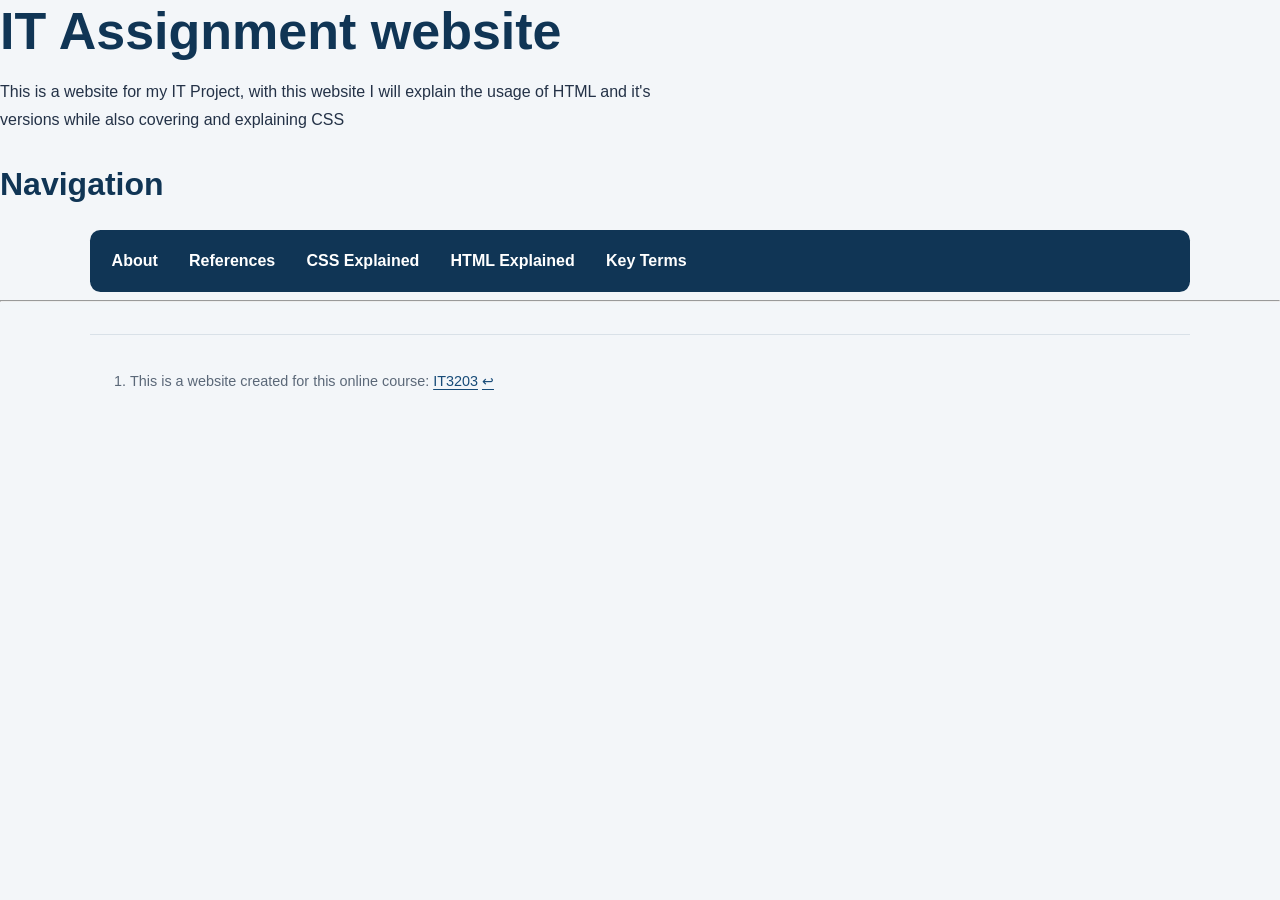
<file: Index.HTML>
<!DOCTYPE html>
<html>
<html lang="en">
<head>
    <title> Intro to Web Development</title>
    <link rel="stylesheet" href="style.css">
    </head>
<body> 
    <h1> IT Assignment website </h1>
    <p> This is a website for my IT Project, with this website I will explain the usage of HTML and it's versions while also covering and explaining CSS
 </p>
<h2> Navigation </h2>
<nav> 
  <a href="About.html"> About </a>
<a href="References.html"> References </a>
<a href="CSSexplained.html"> CSS Explained </a>
<a href="HTMLexplained.html">HTML Explained</a>
<a href="placeholder.html"> Key Terms </a>
</nav>
</body>
</html>
<hr>
<footer>
  <ol>
    <li id="fn-1">
      This is a website created for this online course: <a href="https://ksuweb.github.io/IT3203/">IT3203</a>
      <a href="#fnref-1" title="Jump back to text">↩</a>
    </li>
  </ol>
</footer>
</file>
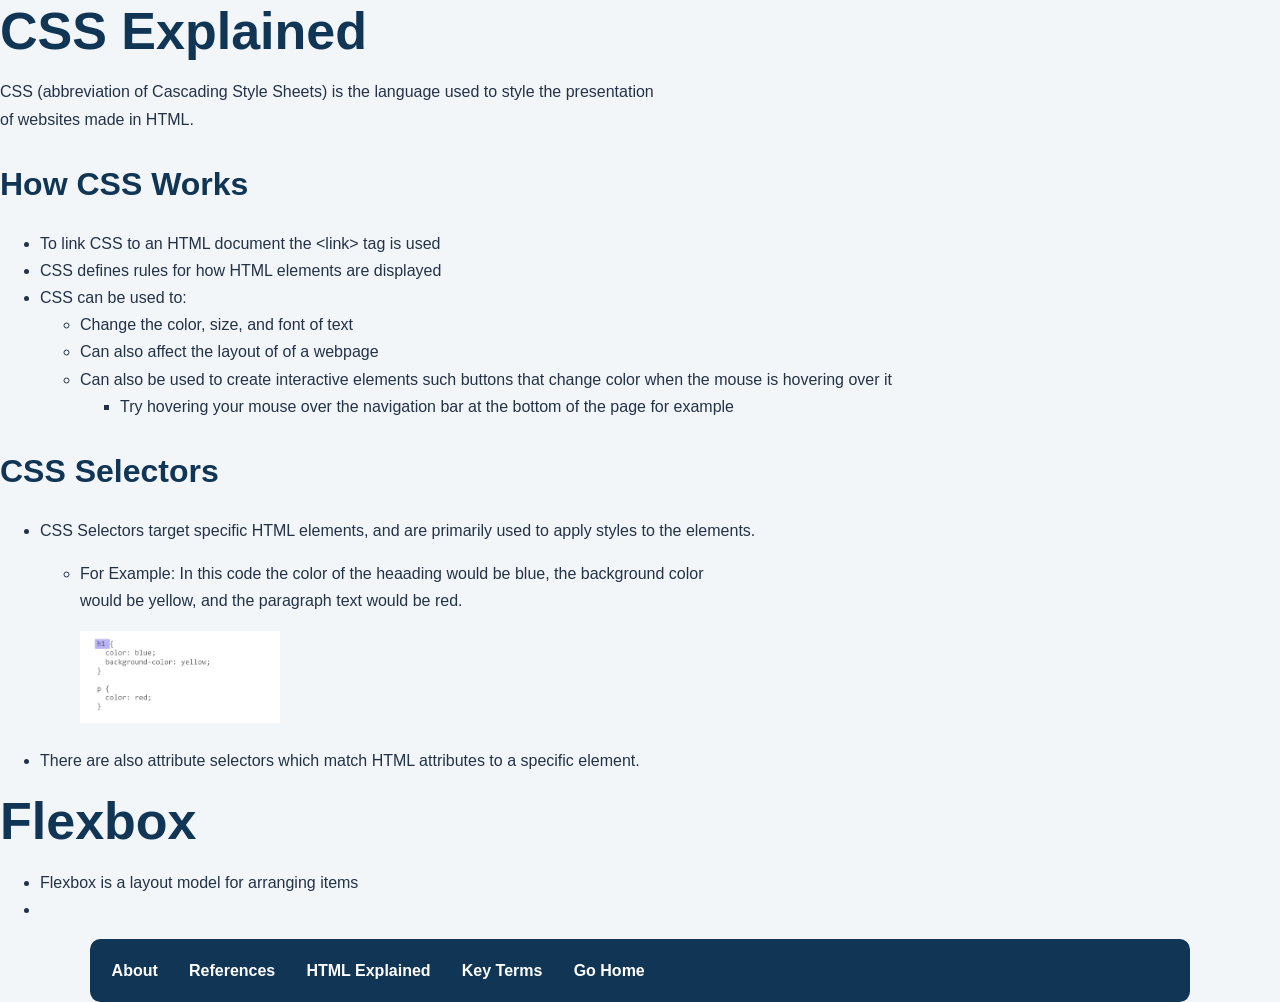
<file: CSSexplained.html>
<!DOCTYPE html>
<html lang="en">
    <head>
        <meta charset="UTF-8">
        <link rel="stylesheet" href="style.css">
        <meta name="viewport" content="width=device-width, initial-scale=1.0">
        <title>CSS Explained</title>
    </head>
    <body>
<h1> CSS Explained</h1>
<p> CSS (abbreviation of Cascading Style Sheets) is the language used to style the presentation of websites made in HTML. </p>
<h2> How CSS Works</h2>
<ul>
    <li>To link CSS to an HTML document the &lt;link&gt; tag is used</li>
    <li> CSS defines rules for how HTML elements are displayed</li>
 <li>CSS can be used to:</li>
    <ul>
        <li>Change the color, size, and font of text</li>
        <li>Can also affect the layout of of a webpage</li>
        <li> Can also be used to create interactive elements such buttons that change color when the mouse is hovering over it</li>
        <ul>
            <li> Try hovering your mouse over the navigation bar at the bottom of the page for example</li>
        </ul>
    </ul>
</ul>
<h2> CSS Selectors</h2>
<ul>
    <li>CSS Selectors target specific HTML elements, and are primarily used to apply styles to the elements.</li>
    <ul>
        <li> <p> For Example: In this code the color of the heaading would be blue, the background color would be yellow, and the paragraph text would be red.</p><img src="selector.png" alt="CSS Selectors" width="200" height="200">  </li>
    </ul>
    <li> <p>There are also attribute selectors which match HTML attributes to a specific element.</p></li>
</ul>
<h1> Flexbox </h1>
<ul> 
    <li> Flexbox is a layout model for arranging items </li>
    <li> </li>
</ul>
    </body>
   <nav> 
<a href="About.html"> About </a>
<a href="References.html"> References </a>
<a href="HTMLexplained.html">HTML Explained</a>
<a href="placeholder.html"> Key Terms </a>
<a href="Index.HTML"> Go Home </a>
</nav>
</html>
</file>
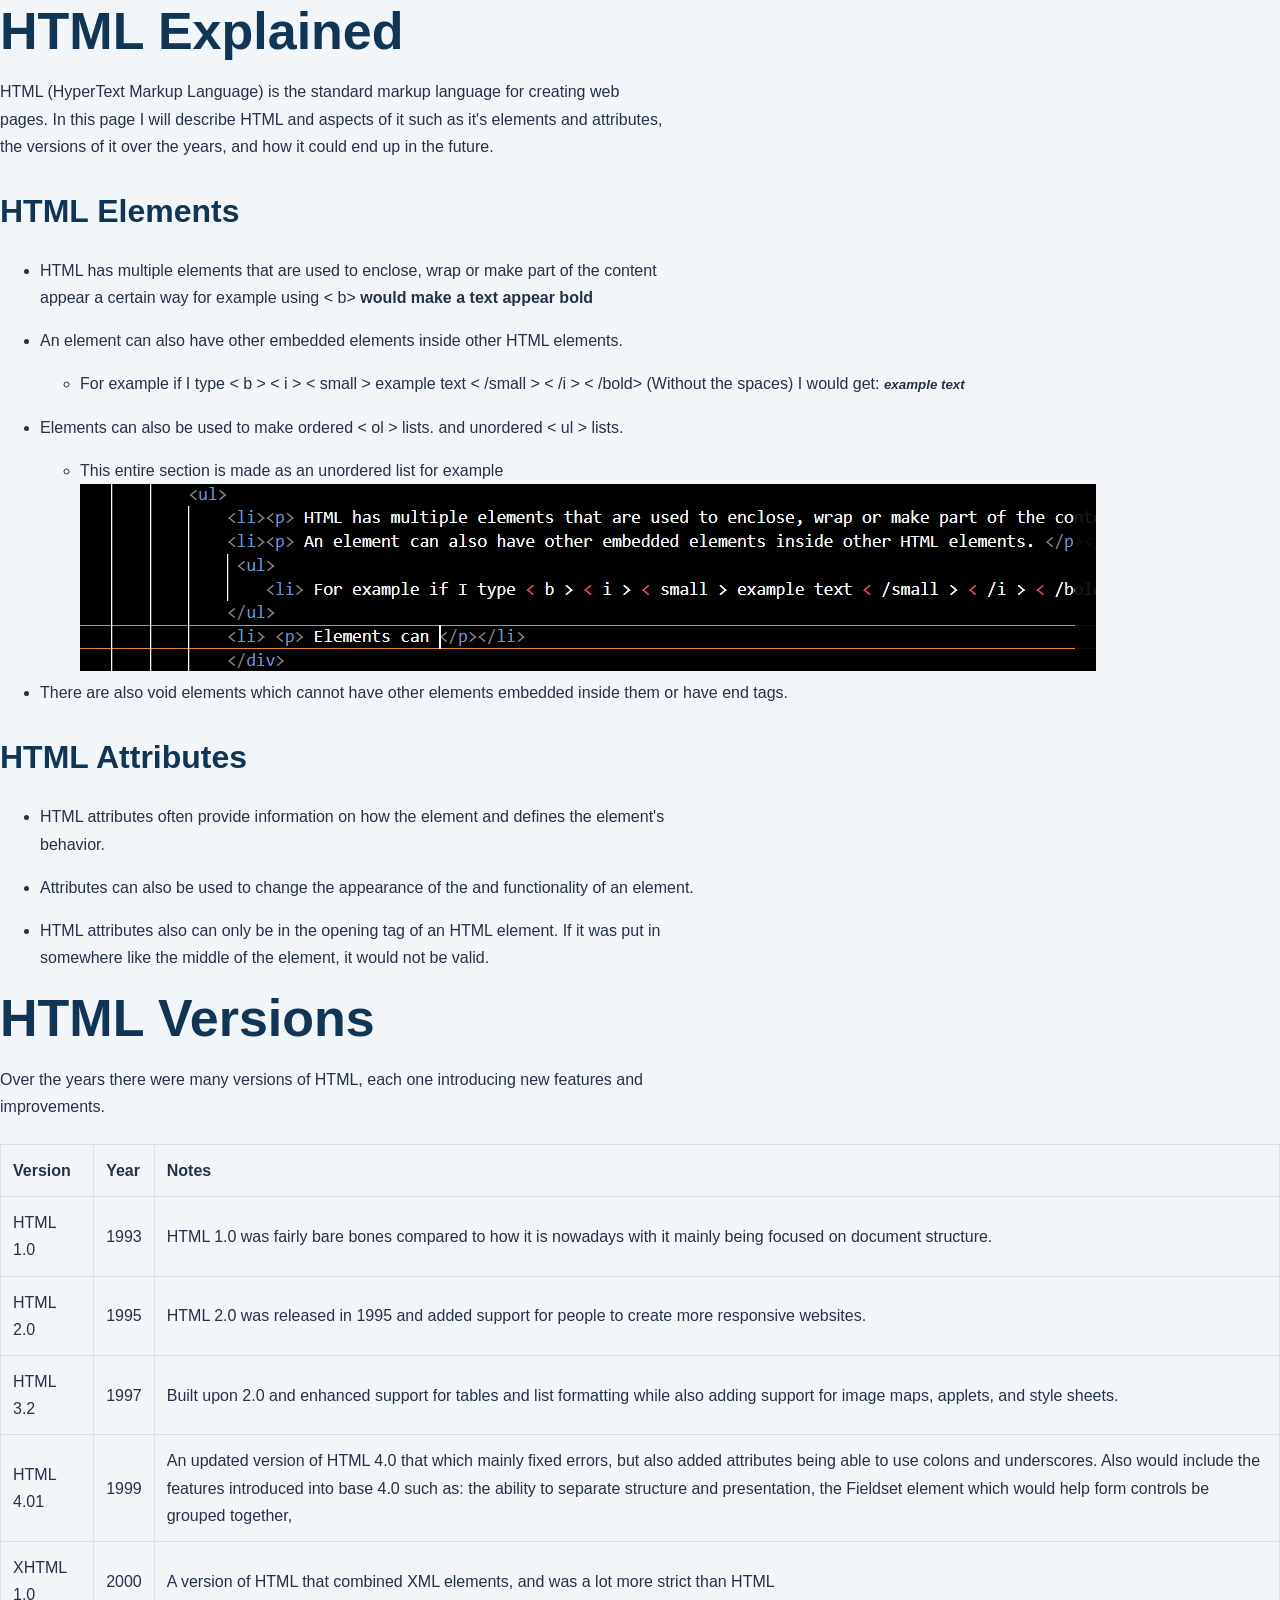
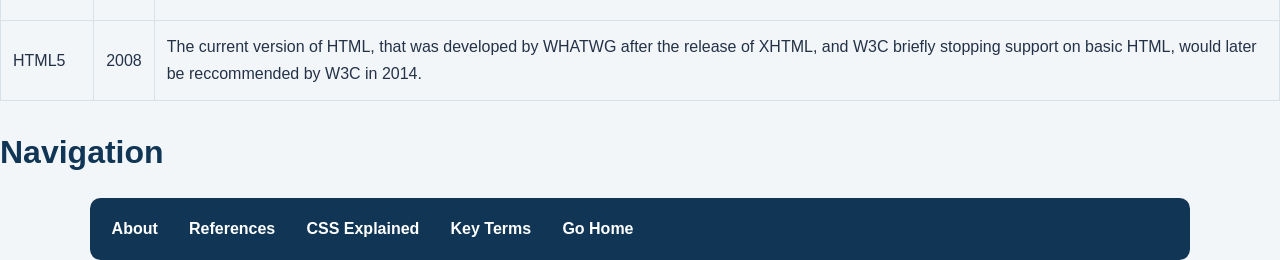
<file: HTMLexplained.html>
<!DOCTYPE html>
<html lang="en">
    <head>
        <title>HTML Explained</title>
        <link rel="stylesheet" href="style.css">
    </head>
    <body>
        <h1>HTML Explained</h1>
        <p>HTML (HyperText Markup Language) is the standard markup language for creating web pages. In this page I will describe HTML and aspects of it such as it's elements and attributes, the versions of it over the years, and how it could end up in the future.</p>
        <div>
            <h2>HTML Elements</h2>
            <ul>
                <li><p> HTML has multiple elements that are used to enclose, wrap or make part of the content appear a certain way for example using < b> <b>would make a text appear bold</b> </p> </li>
                <li><p> An element can also have other embedded elements inside other HTML elements. </p></li>
                 <ul> 
                    <li> For example if I type < b > < i > < small > example text < /small > < /i > < /bold> (Without the spaces) I would get: <b> <i> <small> example text </small > </i > </b>
                </ul>
                <li> <p> Elements can also be used to make ordered < ol > lists.  and unordered < ul > lists. </p></li>
                <ul>
                    <li> This entire section is made as an unordered list for example <img src="00.png"> </li>
                </ul>
                <li> There are also void elements which cannot have  other elements embedded inside them or have end tags. </li>
            </ul>
        </div>
        <div>
            <h2>HTML Attributes</h2>
            <ul>
                <li><p> HTML attributes often provide information on how the element and defines the element's behavior.
            <li> <p> Attributes can also be used to change the appearance of the and functionality of an element. </p></li>
            <li> <p> HTML attributes also can only be in the opening tag of an HTML element. If it was put in somewhere like the middle of the element, it would not be valid. </p></li>    
            </ul>
        </div>
        <h1>HTML Versions</h1>
        <p> Over the years there were many versions of HTML, each one introducing new features and improvements. </p>
        <table>
            <tr>
                <th>Version</th>
                <th>Year</th>
                <th>Notes</th>
            </tr>
            <tr>
                <td>HTML 1.0</td>
                <td>1993</td>
                <td>HTML 1.0 was fairly bare bones compared to how it is nowadays with it mainly being focused on document structure.</td>
</td>
            </tr>
            <tr>
                <td>HTML 2.0</td>
                <td>1995</td>
                <td>HTML 2.0 was released in 1995 and added support for people to create more responsive websites.</td>
            </tr>
            <tr>
                <td>HTML 3.2</td>
                <td>1997</td>
                <td>Built upon 2.0 and enhanced support for tables and list formatting while also adding support for image maps, applets, and style sheets.</td>
            </tr>
            <tr>
                <td>HTML 4.01</td>
                <td>1999</td>
                <td>An updated version of HTML 4.0 that which mainly fixed errors, but also added attributes being able to use colons and underscores. Also would include the features introduced into base 4.0 such as: the ability to separate structure and presentation, the Fieldset element which would help form controls be grouped together, </td>
            </tr>
            <tr>
                <td>XHTML 1.0</td>
                <td>2000</td>
                <td>A version of HTML that combined XML elements, and was a lot more strict than HTML</td>
            </tr>
            <tr>
                <td>HTML5</td>
                <td>2008</td>
                <td>The current version of HTML, that was developed by WHATWG after the release of XHTML, and W3C briefly stopping support on basic HTML, would later be reccommended by W3C in 2014.</td>
            </tr>
        </table>
    </body>
    <h2> Navigation </h2>
<nav>
<a href="About.html"> About </a>
<a href="References.html">References</a>
<a href="CSSexplained.html"> CSS Explained </a>
<a href="placeholder.html"> Key Terms </a>
<a href="Index.HTML"> Go Home </a>
</nav>
</nav>
</html>
</file>
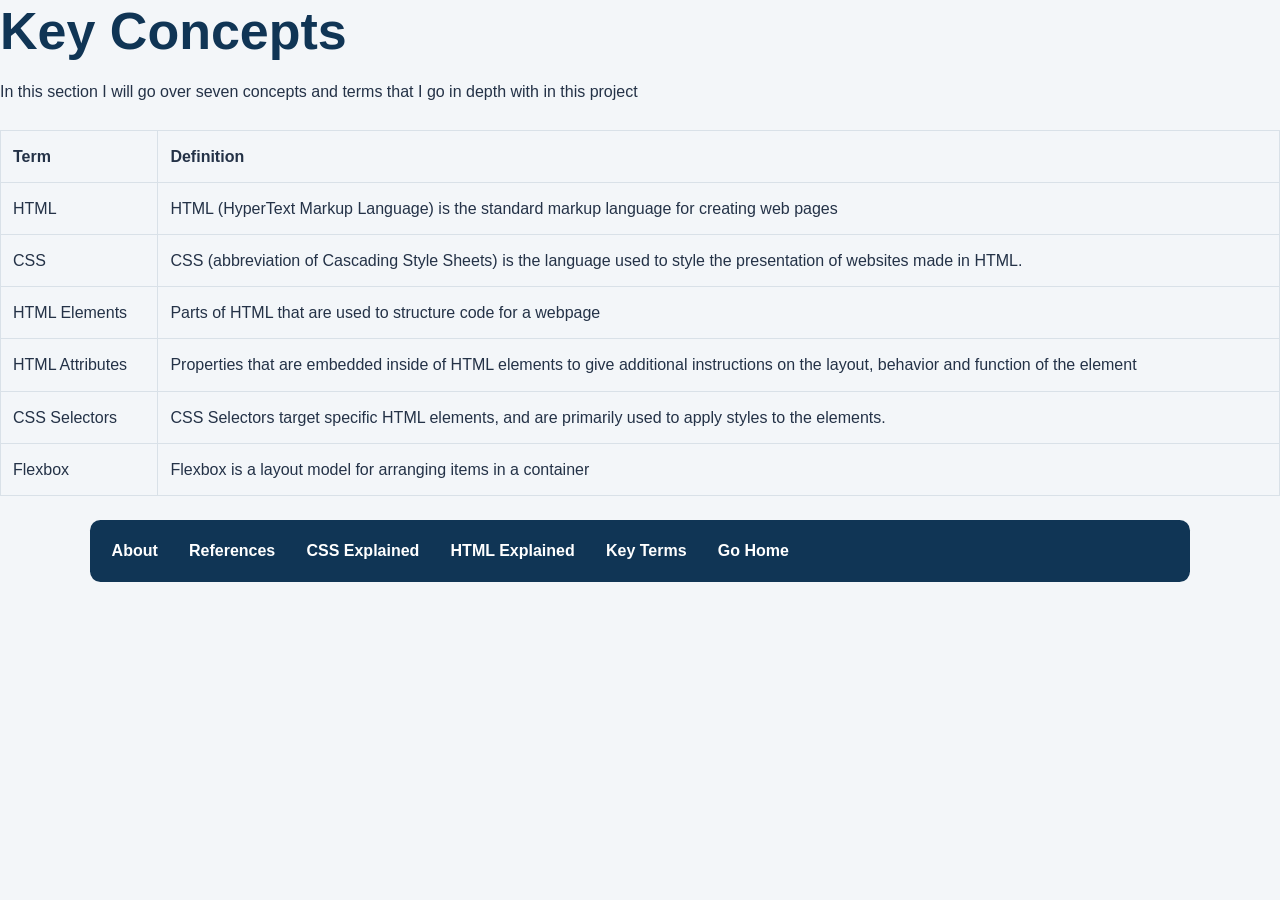
<file: placeholder.html>
<!DOCTYPE html>
<html lang="en">
    <head>
        <title>PLACEHOLDER</title>
        <link rel="stylesheet" href="style.css">
        </head>
     
    <body> 
        <h1> Key Concepts </h1>
        <p> In this section I will go over seven concepts and terms that I go in depth with in this project </p>
        <table>
            <tr>
                <th>Term</th>
                <th>Definition</th>
                <tr>
                    <td>HTML</td>
                    <td>HTML (HyperText Markup Language) is the standard markup language for creating web pages</td>
                </tr>
                <tr>
                    <td>CSS</td>
                    <td>CSS (abbreviation of Cascading Style Sheets) is the language used to style the presentation of websites made in HTML.</td>
                </tr>
                <tr>
                    <td>HTML Elements</td>
                    <td> Parts of HTML that are used to structure code for a webpage</td>
                    </tr>
                    <tr>
                    <td> HTML Attributes</td>
                    <td> Properties that are embedded inside of HTML elements to give additional instructions on the layout, behavior and function of the element</td>
                    </tr>
                    <tr>
                        <td>CSS Selectors</td>
                        <td>CSS Selectors target specific HTML elements, and are primarily used to apply styles to the elements.</td>
                    </tr>
                    <tr>
                        <td>Flexbox</td>
                        <td>Flexbox is a layout model for arranging items in a container</td>
                    </tr>
            </tr>
        </table>
    </body>
    <nav> 
        <a href="About.html"> About </a>
        <a href="References.html"> References </a>
        <a href="CSSexplained.html"> CSS Explained </a>
        <a href="HTMLexplained.html">HTML Explained</a>
        <a href="placeholder.html"> Key Terms </a>
<a href="Index.HTML"> Go Home </a>
</nav>
</html>
</file>
<file: style.css>
:root {
	--ink: #243247;
	--muted: #5b6878;
	--blue: #174b78;
	--blue-dark: #103555;
	--gold: #d8a84e;
	--paper: #fff;
	--page: #f3f6f9;
	--line: #d9e1e8;
	--content-width: 1100px;
	font-family: "Segoe UI", Roboto, Helvetica, Arial, sans-serif;
	color: var(--ink);
	background: var(--page);
	font-synthesis: none;
	text-rendering: optimizeLegibility;
}

*,
*::before,
*::after {
	box-sizing: border-box;
}

html {
	scroll-behavior: smooth;
}

body {
	min-width: 320px;
	margin: 0;
	background: var(--page);
	color: var(--ink);
	font-size: 1rem;
	line-height: 1.7;
}

img,
video,
svg {
	max-width: 100%;
	height: auto;
}

header,
main,
footer,
nav {
	width: min(100% - 2rem, var(--content-width));
	margin-inline: auto;
}

header {
	padding-block: 1.5rem;
}

h1,
h2,
h3 {
	color: var(--blue-dark);
	line-height: 1.2;
}

h1 {
	margin: 0 0 0.75rem;
	font-size: clamp(2rem, 5vw, 3.25rem);
}

h2 {
	margin-top: 2rem;
	font-size: clamp(1.45rem, 3vw, 2rem);
}

h3 {
	font-size: 1.2rem;
}

p {
	max-width: 75ch;
}

a {
	color: var(--blue);
	text-underline-offset: 0.18em;
}

a:hover {
	color: var(--blue-dark);
}

a:focus-visible,
button:focus-visible,
input:focus-visible,
textarea:focus-visible,
select:focus-visible {
	outline: 3px solid var(--gold);
	outline-offset: 3px;
}

nav {
	display: flex;
	flex-wrap: wrap;
	gap: 0.35rem;
	padding: 0.55rem;
	border-radius: 0.65rem;
	background: var(--blue-dark);
}

nav a {
	display: inline-block;
	padding: 0.55rem 0.8rem;
	border-radius: 0.4rem;
	color: var(--paper);
	font-weight: 600;
	text-decoration: none;
}

nav a:hover,
nav a[aria-current="page"] {
	background: var(--paper);
	color: var(--blue-dark);
}

main {
	min-height: 55vh;
	margin-block: 1.5rem 3rem;
	padding: clamp(1.25rem, 4vw, 2.5rem);
	border: 1px solid var(--line);
	border-radius: 0.8rem;
	background: var(--paper);
	box-shadow: 0 0.5rem 1.5rem rgb(32 43 60 / 6%);
}

main > :first-child {
	margin-top: 0;
}

main li + li {
	margin-top: 0.35rem;
}

blockquote {
	margin-inline: 0;
	padding: 1rem 1.25rem;
	border-left: 4px solid var(--gold);
	background: var(--page);
	color: var(--muted);
}

code,
kbd,
pre {
	font-family: "Cascadia Code", "SFMono-Regular", Consolas, monospace;
}

code {
	padding: 0.12em 0.35em;
	border-radius: 0.25rem;
	background: var(--page);
	color: var(--blue-dark);
	font-size: 0.9em;
}

pre {
	max-width: 100%;
	margin-block: 1rem 1.5rem;
	padding: 1rem 1.25rem;
	overflow-x: auto;
	border: 1px solid var(--line);
	border-radius: 0.55rem;
	background: var(--page);
	color: var(--ink);
	line-height: 1.5;
}

pre code {
	padding: 0;
	background: transparent;
	font-size: 0.9rem;
}

kbd {
	padding: 0.1em 0.4em;
	border: 1px solid var(--line);
	border-radius: 0.25rem;
	background: var(--paper);
	box-shadow: 0 1px 0 var(--line);
	font-size: 0.85em;
}

table {
	width: 100%;
	margin-block: 1.5rem;
	border-collapse: collapse;
}

th,
td {
	padding: 0.75rem;
	border: 1px solid var(--line);
	text-align: left;
}

th {
	background: var(--page);
}

footer {
	margin-block: 2rem 1rem;
	padding: 1.25rem 0;
	border-top: 1px solid var(--line);
	color: var(--muted);
	font-size: 0.9rem;
}

footer p {
	margin-block: 0.25rem;
}

@media (max-width: 600px) {
	header,
	main,
	footer,
	nav {
		width: min(100% - 1rem, var(--content-width));
	}

	nav a {
		flex: 1 1 auto;
		text-align: center;
	}

	main {
		margin-block: 1rem 2rem;
		padding: 1.1rem;
	}

	th,
	td {
		padding: 0.5rem;
	}
}

@media (prefers-reduced-motion: reduce) {
	html {
		scroll-behavior: auto;
	}
}
</file>
